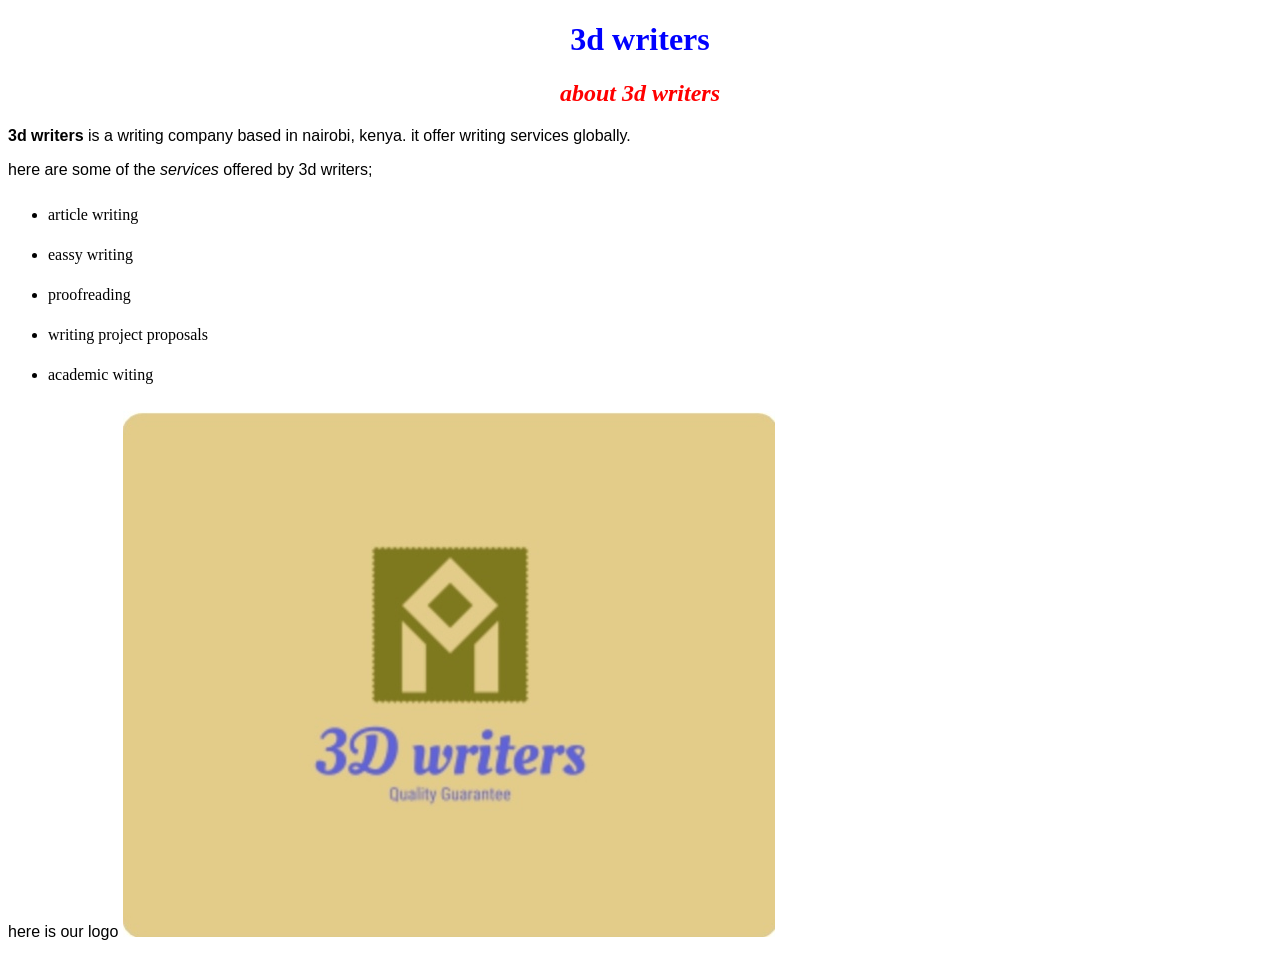
<file: index.html>
<!DOCTYPE html> 
<html>
    <head>
        <title>3d writers</title>
        <link href="css/styles.css" rel="stylesheet" type="text/css">
    </head>
    <body>
        <h1>3d writers</h1>
        <h2>about 3d writers</h2>
        <p><strong>3d writers</strong> is a writing company based in nairobi, kenya. it offer writing services globally.</p>
        <p>here are some of the <em>services</em> offered by 3d writers;</p>
        <ul>
            <li>article writing</li>
            <li>eassy writing</li>
            <li>proofreading</li>
            <li>writing project proposals</li>
            <li>academic witing</li>
        </ul>
        <p>here is our logo
            <img src="images/log.jpg" alt=" 3d writers logo photo">
 
        </p>
    </body>
</html>
</file>
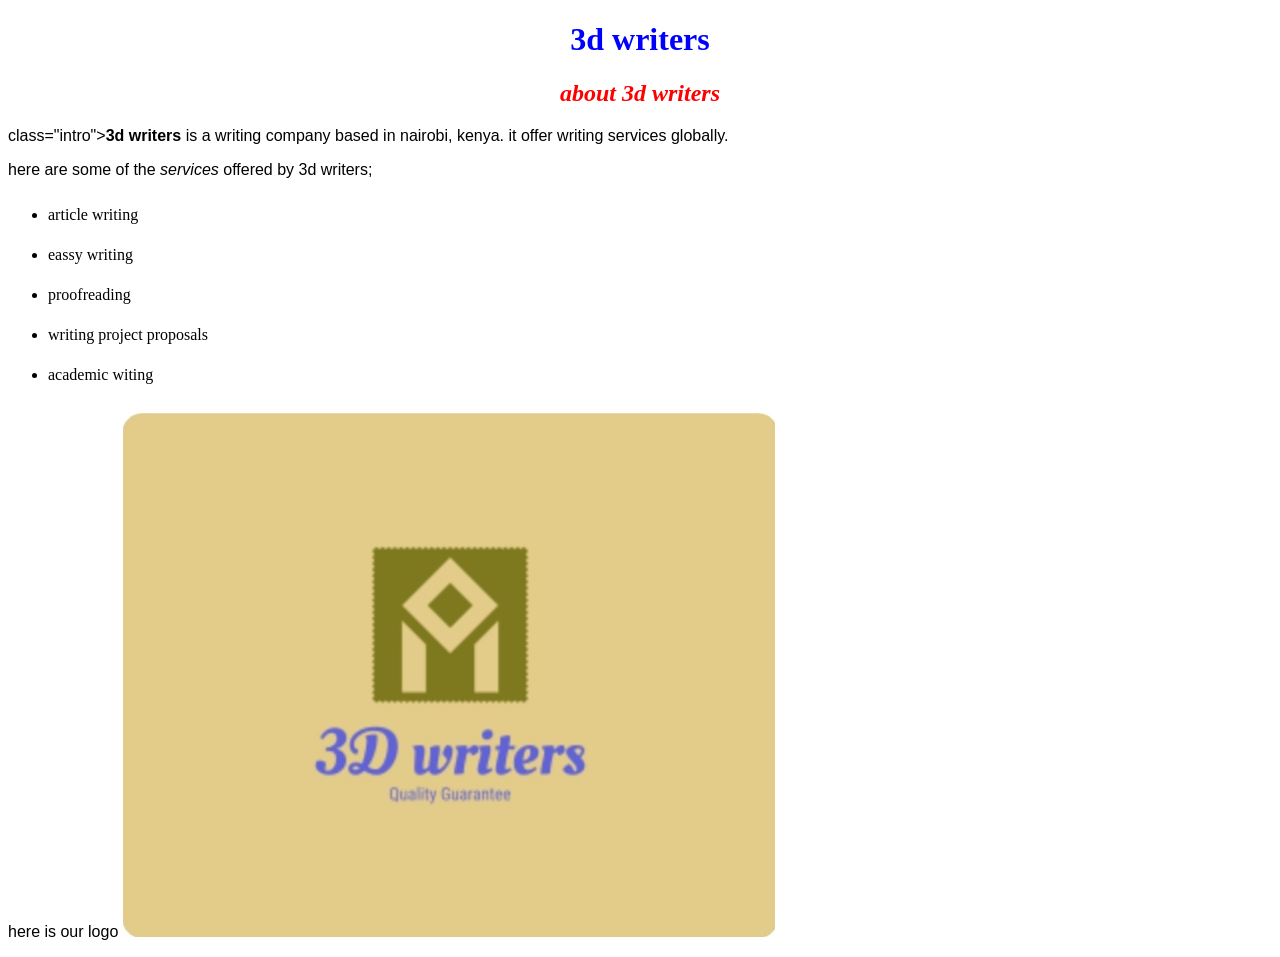
<file: 3d-writers.html>
<!DOCTYPE html> 
<html>
    <head>
        <title>3d writers</title>
        <link href="css/styles.css" rel="stylesheet" type="text/css">
    </head>
    <body>
        <h1>3d writers</h1>
        <h2>about 3d writers</h2>
        <p>class="intro"><strong>3d writers</strong> is a writing company based in nairobi, kenya. it offer writing services globally.</p>
        <p>here are some of the <em>services</em> offered by 3d writers;</p>
        <ul>
            <li>article writing</li>
            <li>eassy writing</li>
            <li>proofreading</li>
            <li>writing project proposals</li>
            <li>academic witing</li>
        </ul>
        <p>here is our logo
            <img src="images/log.jpg" alt=" 3d writers logo photo">
 
        </p>
    </body>
</html>
</file>
<file: css/styles.css>
h1 {
    color: blue;
    text-align: center;
  }
  h2 {
    color: red;
    font-style: italic;
    text-align: center;
  }
  p {
    font-family: sans-serif;
  }
  ul {
    line-height: 40px;
  }
</file>
